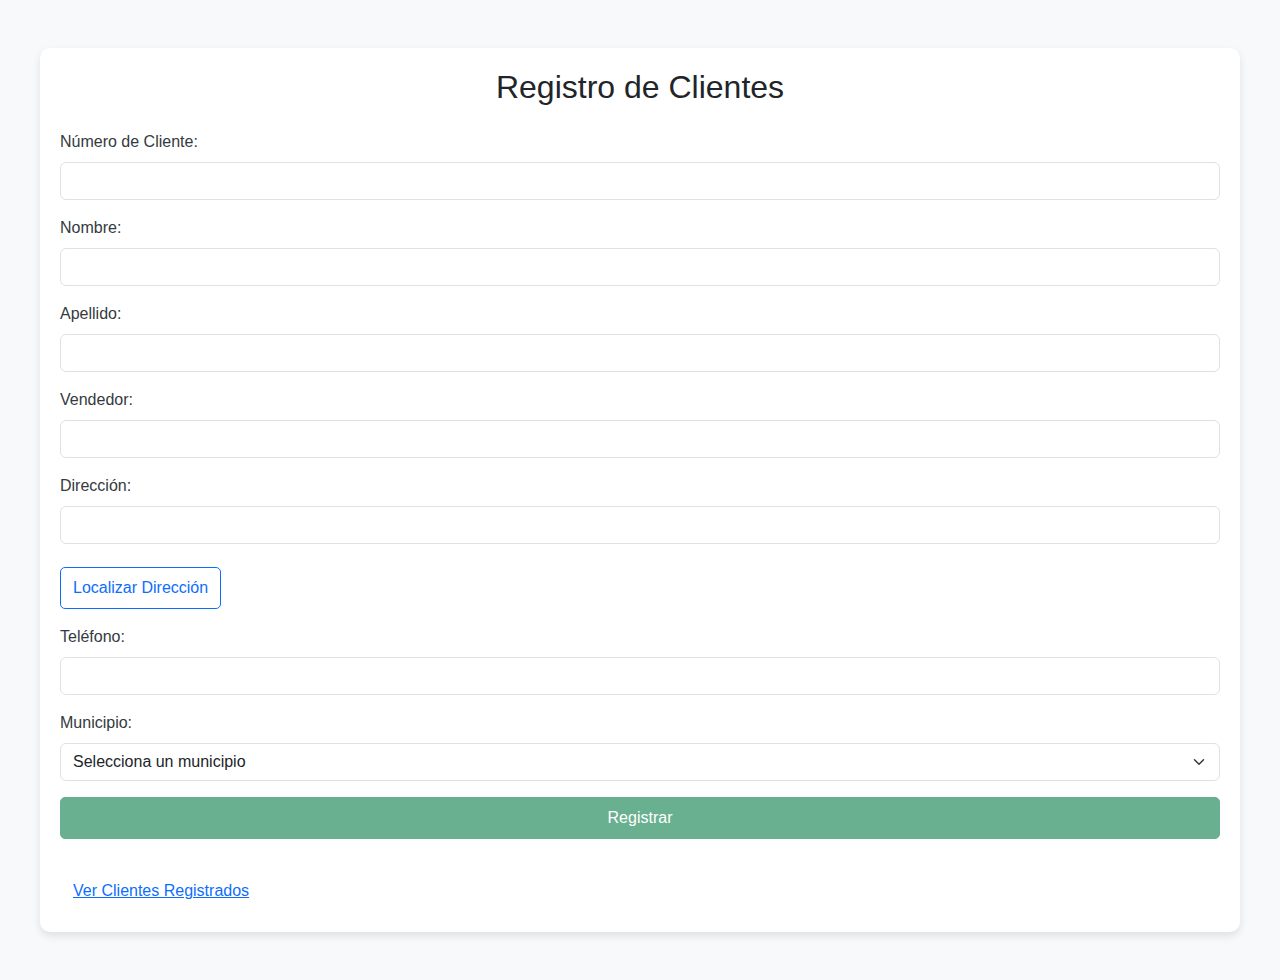
<file: index.html>
<!DOCTYPE html>
<html lang="es">
<head>
  <meta charset="UTF-8" />
  <meta name="viewport" content="width=device-width, initial-scale=1.0"/>
  <title>Registro de Clientes</title>
  <link href="https://cdn.jsdelivr.net/npm/bootstrap@5.3.0/dist/css/bootstrap.min.css" rel="stylesheet"/>
  <link rel="stylesheet" href="styles.css"/>
</head>
<body>
  <div class="container my-5">
    <h1 class="text-center mb-4">Registro de Clientes</h1>
    <form id="clientForm" class="needs-validation" novalidate>
      <div class="mb-3">
        <label for="clientNumber" class="form-label">Número de Cliente:</label>
        <input type="number" id="clientNumber" class="form-control" required />
      </div>
      <div class="mb-3">
        <label for="name" class="form-label">Nombre:</label>
        <input type="text" id="name" class="form-control" required />
      </div>
      <div class="mb-3">
        <label for="surname" class="form-label">Apellido:</label>
        <input type="text" id="surname" class="form-control" required />
      </div>
      <div class="mb-3">
        <label for="seller" class="form-label">Vendedor:</label>
        <input type="text" id="seller" class="form-control" required />
      </div>
      <div class="mb-3">
        <label for="address" class="form-label">Dirección:</label>
        <input type="text" id="address" class="form-control" required />
        <a href="maps.html" class="btn btn-outline-primary mt-2" onclick="guardarCampos()">Localizar Dirección</a>
      </div>
      <div class="mb-3">
        <label for="phone" class="form-label">Teléfono:</label>
        <input type="tel" id="phone" class="form-control" required />
      </div>
      <div class="mb-3">
        <label for="municipality" class="form-label">Municipio:</label>
        <select id="municipality" class="form-select" required>
          <option value="">Selecciona un municipio</option>
        </select>
      </div>
      <button type="submit" id="submitButton" class="btn btn-success w-100" disabled>Registrar</button>
    </form>
    <p id="validationMessage" class="text-danger fw-bold mt-3"></p>
    <a href="view.html" class="btn btn-link">Ver Clientes Registrados</a>
  </div>

  <script src="script.js"></script>
  <script>
    document.addEventListener("DOMContentLoaded", () => {
      const direccion = localStorage.getItem("direccionDetectada");
      if (direccion) {
        document.getElementById("address").value = direccion;
        localStorage.removeItem("direccionDetectada");
      }
      const campos = ["clientNumber", "name", "surname", "seller", "phone", "municipality"];
      campos.forEach((id) => {
        const input = document.getElementById(id);
        const valor = localStorage.getItem("form_" + id);
        if (input && valor) input.value = valor;
        localStorage.removeItem("form_" + id);
      });
    });

    function guardarCampos() {
      const campos = ["clientNumber", "name", "surname", "seller", "phone", "municipality"];
      campos.forEach((id) => {
        const input = document.getElementById(id);
        if (input) localStorage.setItem("form_" + id, input.value);
      });
    }
  </script>
  <script src="https://cdn.jsdelivr.net/npm/bootstrap@5.3.0/dist/js/bootstrap.bundle.min.js"></script>
</body>
</html>
</file>
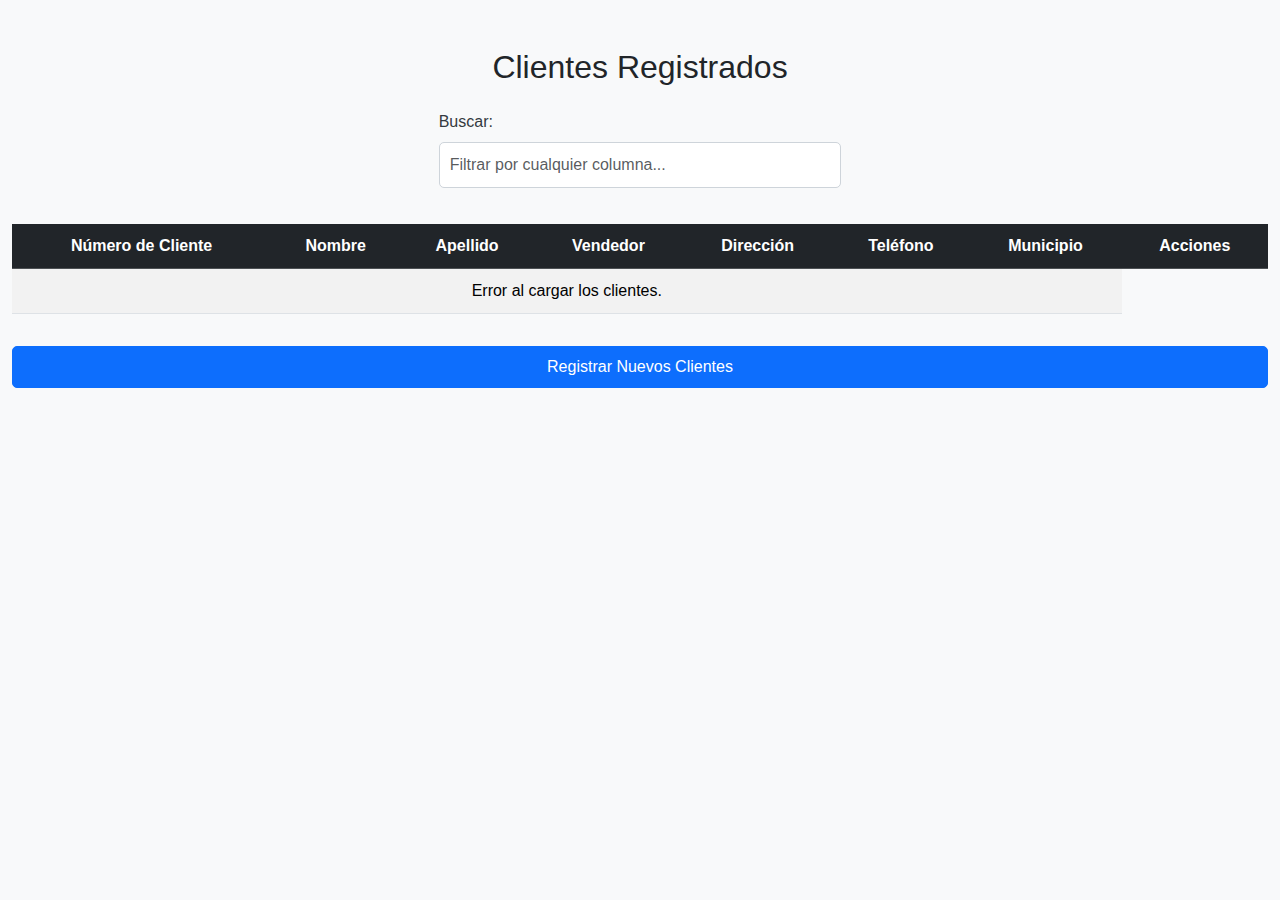
<file: view.html>
<!DOCTYPE html>
<html lang="es">
<head>
    <meta charset="UTF-8">
    <meta name="viewport" content="width=device-width, initial-scale=1.0">
    <title>Clientes Registrados</title>
    <!-- Bootstrap CSS -->
    <link href="https://cdn.jsdelivr.net/npm/bootstrap@5.3.0/dist/css/bootstrap.min.css" rel="stylesheet">
    <link rel="stylesheet" href="styles.css">
</head>
<body>
    <div class="container-fluid my-5">
        <h1 class="text-center mb-4">Clientes Registrados</h1>

        <!-- Filtro -->
        <div class="row justify-content-center">
            <div class="col-md-6 col-lg-4">
                <label for="search" class="form-label">Buscar:</label>
                <input type="text" id="search" class="form-control" placeholder="Filtrar por cualquier columna..." oninput="filterTable()">
            </div>
        </div>

        <!-- Tabla de Clientes -->
        <div class="table-responsive mt-3">
            <table id="clientTable" class="table table-striped table-hover text-center">
                <thead class="table-dark">
                    <tr>
                        <th>Número de Cliente</th>
                        <th>Nombre</th>
                        <th>Apellido</th>
                        <th>Vendedor</th> <!-- NUEVO CAMPO -->
                        <th>Dirección</th>
                        <th>Teléfono</th>
                        <th>Municipio</th>
                        <th>Acciones</th>
                    </tr>
                </thead>
                <tbody>
                    <!-- Contenido generado dinámicamente -->
                </tbody>
            </table>
        </div>

        <a href="index.html" class="btn btn-primary w-100 mt-3">Registrar Nuevos Clientes</a>
    </div>

    <!-- Modal para editar cliente -->
    <div class="modal fade" id="editClientModal" tabindex="-1" aria-labelledby="editClientModalLabel" aria-hidden="true">
        <div class="modal-dialog">
            <div class="modal-content">
                <div class="modal-header">
                    <h5 class="modal-title" id="editClientModalLabel">Editar Cliente</h5>
                    <button type="button" class="btn-close" data-bs-dismiss="modal" aria-label="Cerrar"></button>
                </div>
                <div class="modal-body">
                    <form id="editClientForm">
                        <div class="mb-3">
                            <label for="editClientNumber" class="form-label">Número de Cliente</label>
                            <input type="number" id="editClientNumber" class="form-control" disabled>
                        </div>
                        <div class="mb-3">
                            <label for="editName" class="form-label">Nombre</label>
                            <input type="text" id="editName" class="form-control" required>
                        </div>
                        <div class="mb-3">
                            <label for="editSurname" class="form-label">Apellido</label>
                            <input type="text" id="editSurname" class="form-control" required>
                        </div>
                        <div class="mb-3">
                            <label for="editSeller" class="form-label">Vendedor</label>
                            <input type="text" id="editSeller" class="form-control" required>
                        </div>
                        <div class="mb-3">
                            <label for="editAddress" class="form-label">Dirección</label>
                            <input type="text" id="editAddress" class="form-control" required>
                        </div>
                        <div class="mb-3">
                            <label for="editPhone" class="form-label">Teléfono</label>
                            <input type="tel" id="editPhone" class="form-control" required>
                        </div>
                        <div class="mb-3">
                            <label for="editMunicipality" class="form-label">Municipio</label>
                            <input type="text" id="editMunicipality" class="form-control" required>
                        </div>
                        <button type="submit" class="btn btn-primary">Actualizar Cliente</button>
                    </form>
                </div>
            </div>
        </div>
    </div>

    <script src="view.js"></script>
    <!-- Bootstrap Bundle with Popper -->
    <script src="https://cdn.jsdelivr.net/npm/bootstrap@5.3.0/dist/js/bootstrap.bundle.min.js"></script>
</body>
</html>
</file>
<file: styles.css>
/* General */
body {
    font-family: Arial, sans-serif;
    background-color: #f8f9fa; /* Fondo claro de Bootstrap */
    color: #343a40;
    margin: 0;
    padding: 0;
}

/* Contenedor principal */
.container {
    max-width: 1200px;
    background: #ffffff;
    padding: 20px;
    border-radius: 10px;
    box-shadow: 0px 4px 8px rgba(0, 0, 0, 0.1);
    margin: auto;
}

/* Títulos */
h1 {
    color: #212529;
    font-size: 2rem;
    text-align: center;
    margin-bottom: 20px;
}

/* Tablas */
.table-hover tbody tr:hover {
    background-color: #f1f3f5; /* Color de fondo al pasar el mouse */
}

.table th, .table td {
    vertical-align: middle; /* Centrar texto verticalmente */
    text-align: center;
    padding: 10px;
}

.table-responsive {
    overflow-x: auto;
}

/* Formularios */
input, select, button {
    margin-bottom: 15px;
    border-radius: 5px;
}

input:focus, select:focus {
    border-color: #86b7fe;
    box-shadow: 0 0 0 0.25rem rgba(13, 110, 253, 0.25);
}

.form-control, .form-select {
    font-size: 16px;
}

/* Botones personalizados */
.btn {
    padding: 8px 12px;
    font-size: 16px;
    border-radius: 5px;
}

.btn-primary {
    background-color: #0d6efd;
    border-color: #0d6efd;
}

.btn-primary:hover {
    background-color: #0b5ed7;
    border-color: #0a58ca;
}

/* Links */
a.link {
    text-decoration: none;
    color: #0d6efd;
    font-weight: bold;
}

a.link:hover {
    text-decoration: underline;
}

/* Filtros */
#search {
    margin-bottom: 20px;
    padding: 10px;
    border: 1px solid #ced4da;
    border-radius: 5px;
}

/* Responsividad */
@media (max-width: 768px) {
    .container {
        padding: 15px;
    }

    table {
        font-size: 14px;
    }

    th, td {
        padding: 8px;
    }

    .form-control, .form-select {
        font-size: 14px;
    }

    .btn {
        font-size: 14px;
        padding: 6px 10px;
    }
}
</file>
